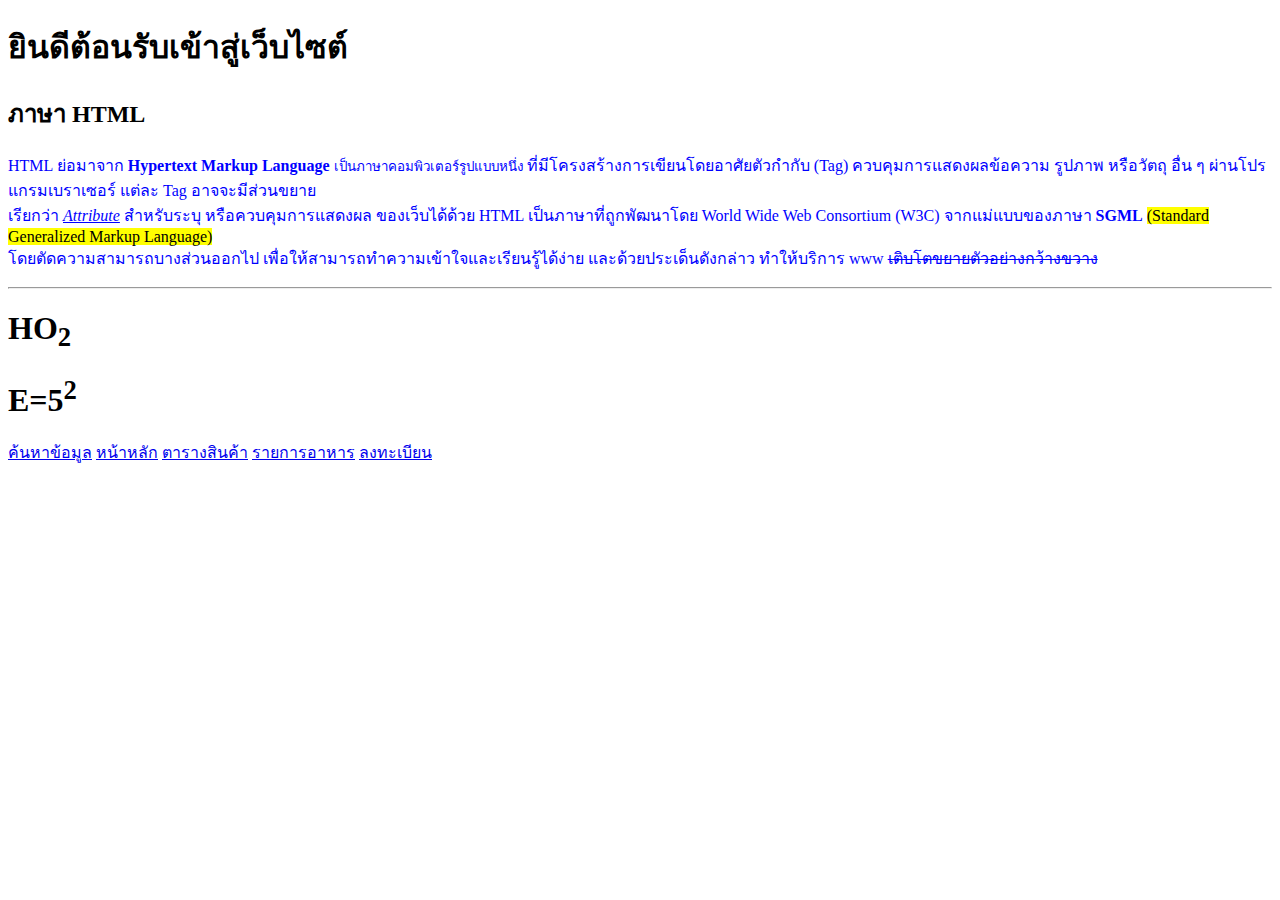
<file: HTML5/ep1.html>
<!DOCTYPE html>
<html lang="en">
<head> <!-- อธิบายข้อมูลเกี่ยวกับเว็บ -->
    <meta charset="UTF-8">
    <meta http-equiv="X-UA-Compatible" content="IE=edge">
    <meta name="viewport" content="width=device-width, initial-scale=1.0"> 
    <!-- viewport รองรับหน้าจอบนอุปกรณ์ต่างๆ -->
    <meta name="description" content="เว็บเกี่ยวกับการเขียนโปรแกรม">
    <meta name="author" content="Aissaree">
    <meta name="keywords" content="html css javascript"> <!--ค้นหาคำใน content จะเจอเว็บเรา-->
    <title>หน้าหลัก</title>
</head>

<body> <!--อธิบายเนื้อหาหลักของเว็บ -->
    <h1>ยินดีต้อนรับเข้าสู่เว็บไซต์</h1>
    <h2>ภาษา HTML</h2>
    <p style="color: blue;">HTML ย่อมาจาก <strong>Hypertext Markup Language</strong> <small>เป็นภาษาคอมพิวเตอร์รูปแบบหนึ่ง </small>
ที่มีโครงสร้างการเขียนโดยอาศัยตัวกำกับ (Tag) ควบคุมการแสดงผลข้อความ รูปภาพ หรือวัตถุ อื่น ๆ 
ผ่านโปรแกรมเบราเซอร์ แต่ละ Tag อาจจะมีส่วนขยาย  <br> เรียกว่า <i><u>Attribute</u></i> สำหรับระบุ 
หรือควบคุมการแสดงผล ของเว็บได้ด้วย HTML เป็นภาษาที่ถูกพัฒนาโดย World Wide Web Consortium 
(W3C) จากแม่แบบของภาษา <b>SGML</b> <mark>(Standard Generalized Markup Language) </mark>
<br>โดยตัดความสามารถบางส่วนออกไป เพื่อให้สามารถทำความเข้าใจและเรียนรู้ได้ง่าย และด้วยประเด็นดังกล่าว 
ทำให้บริการ www <del>เติบโตขยายตัวอย่างกว้างขวาง</del></p> <!--<p> คือ พารากราฟ-->
    <hr>
    <h1>HO<sub>2</sub></h1>
    <h1>E=5<sup>2</sup></h1>
    <!-- link แบบ external -->
    <a href = "https://www.google.co.th/" target="_blank">ค้นหาข้อมูล</a> <!--target _blank คือเปิด url ขึ้นมาใหม่ -->
    <!-- link แบบ internal -->
    <a href="page1.html">หน้าหลัก</a>
    <a href="page2.html">ตารางสินค้า</a>
    <a href="shopping/shop.html">รายการอาหาร</a>
    <a href="form.html">ลงทะเบียน</a>
</body>
</html>
</file>
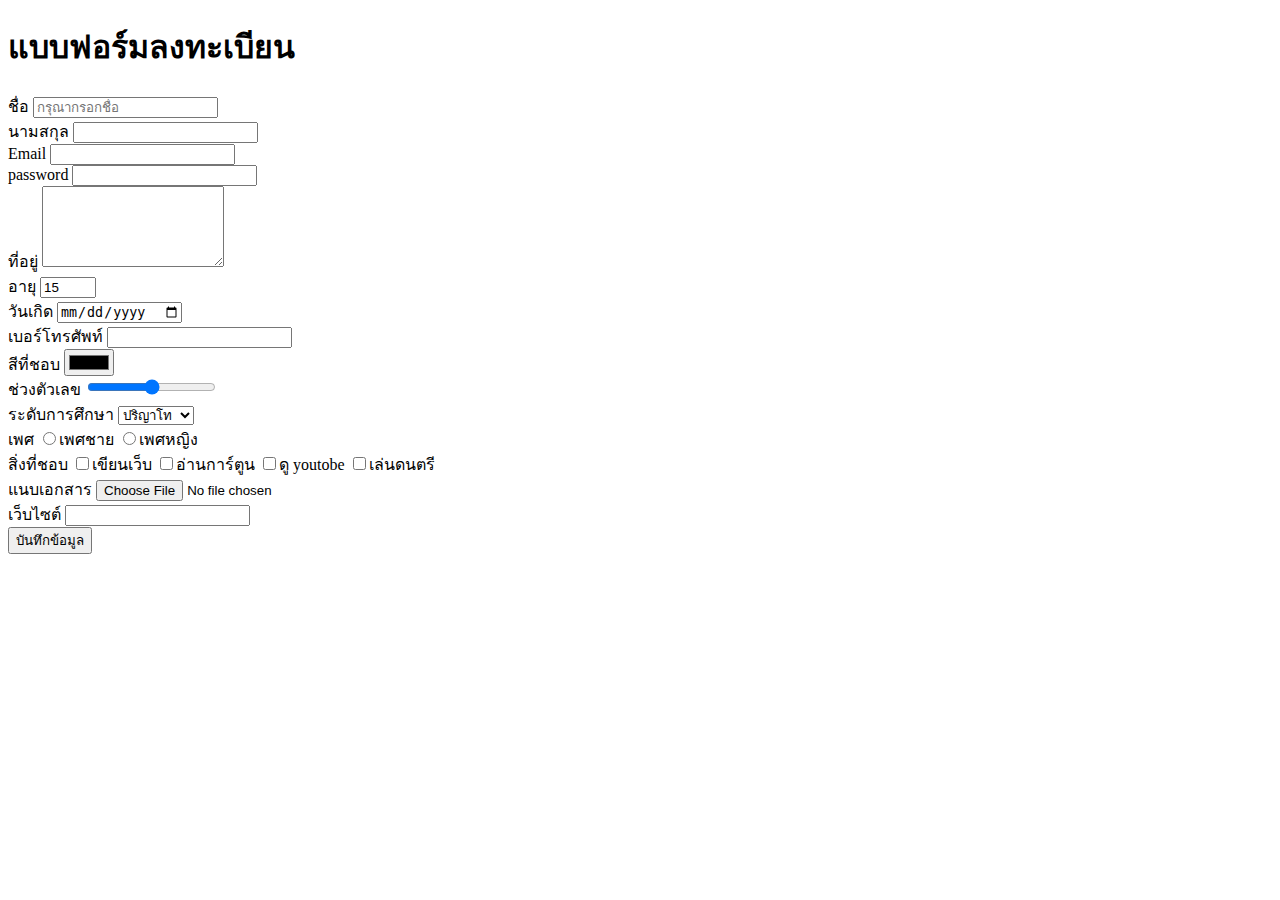
<file: HTML5/form.html>
<!DOCTYPE html>
<html lang="en">
<head>
    <meta charset="UTF-8">
    <meta http-equiv="X-UA-Compatible" content="IE=edge">
    <meta name="viewport" content="width=device-width, initial-scale=1.0">
    <title>ลงทะเบียน</title>
</head>
<body>
   <h1 align = "left">แบบฟอร์มลงทะเบียน</h1> 
   <form action="" align="left">
       <div>
           <label for="fname">ชื่อ</label>
           <input type="text" name ="fname" placeholder="กรุณากรอกชื่อ">
       </div>
       <div>
            <label for="lname">นามสกุล</label>
            <input type="text" name="lname">
        </div>
        <div>
            <label for="email">Email</label>
            <input type="email" name="email" required>
        </div>
        <div>
            <label for="password">password</label>
            <input type="password" name="password" required>
        </div>
        <div>
            <label for="address">ที่อยู่</label>
            <textarea name="address" id="" cols="20" rows="5"></textarea>
        </div>
        <div>
            <label for="age">อายุ</label>
            <input type="number" name="age" min="0" max="90" value="15">
        </div>
        <div>
            <label for="BD">วันเกิด</label>
            <input type="date" name="BD"> <!-- readoonly ใช้แสดงข้อมูลอย่างเดียวแก้ไขไม่ได้-->
        </div>
        <div>
            <label for="tel">เบอร์โทรศัพท์</label>
            <input type="tel" name="tel" required >
        </div>
        <div>
            <label for="color">สีที่ชอบ</label>
            <input type="color" name="color">
        </div>
        <div>
            <label for="range">ช่วงตัวเลข</label>
            <input type="range" name="rangenumber">
        </div>
        <div>
            <label for="edu">ระดับการศึกษา</label>
            <select name="edu" id="" >
                <option value="ปริญาตรี">ปริญาตรี</option>
                <option value="ปริญาโท" selected>ปริญาโท</option>
                <option value="ปริญาเอก">ปริญาเอก</option>
            </select>
        </div>
        <div>
            <label for="gender">เพศ</label>
            <input type="radio" name="gender">เพศชาย
            <input type="radio" name="gender">เพศหญิง
        </div>
        <div>
            <label for="fav">สิ่งที่ชอบ</label>
            <input type="checkbox" name="fav">เขียนเว็บ
            <input type="checkbox" name="fav">อ่านการ์ตูน
            <input type="checkbox" name="fav">ดู youtobe
            <input type="checkbox" name="fav">เล่นดนตรี
        </div>
        <div>
            <label for="">แนบเอกสาร</label>
            <input type="file" required>
        </div>
        <div>
            <label for="">เว็บไซต์</label>
            <input type="url">
        </div>
        <div>
            <input type="submit" value="บันทึกข้อมูล">
        </div>
   </form>
</body>
</html>
</file>
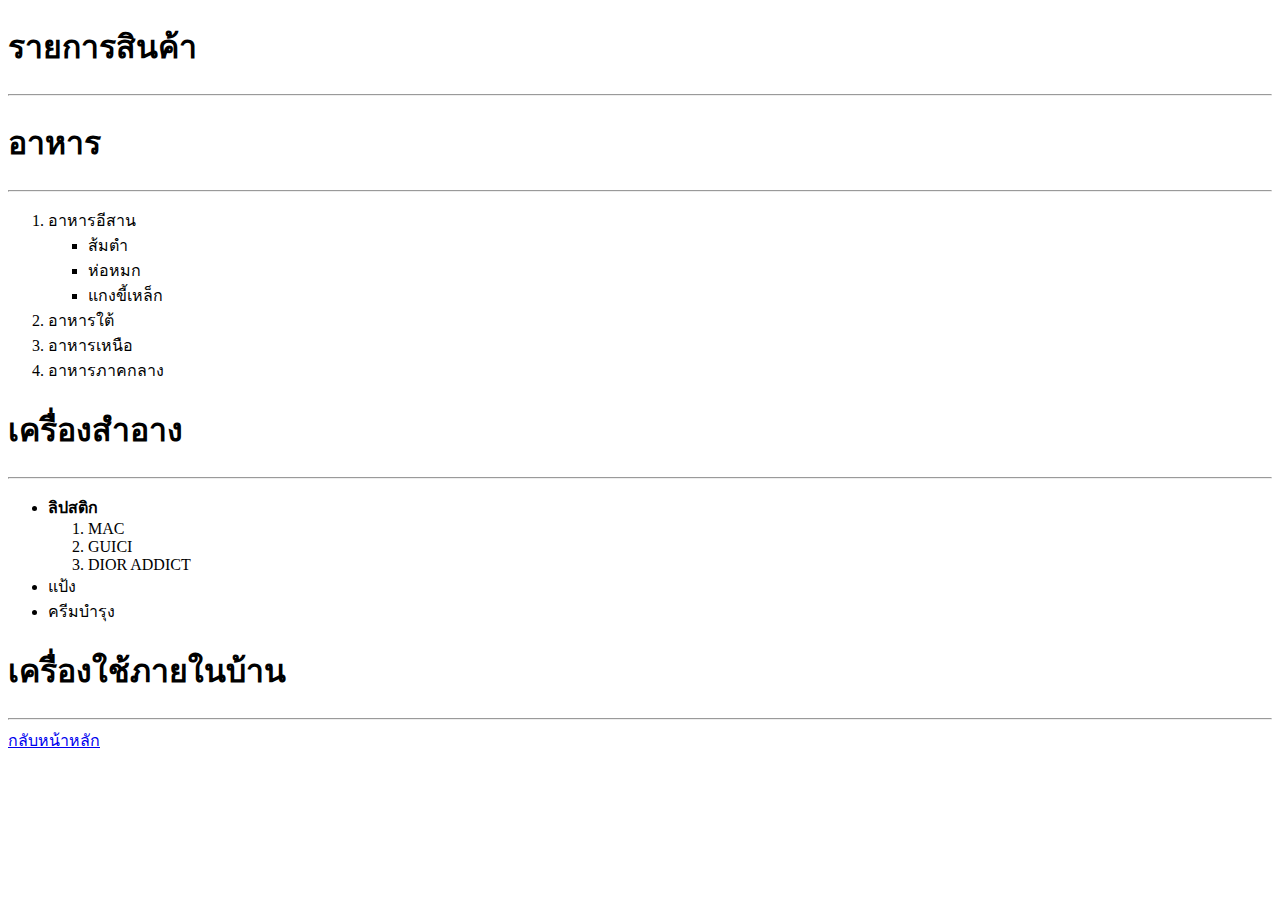
<file: HTML5/shopping/shop.html>
<!DOCTYPE html>
<html lang="en">
<head>
    <meta charset="UTF-8">
    <meta http-equiv="X-UA-Compatible" content="IE=edge">
    <meta name="viewport" content="width=device-width, initial-scale=1.0">
    <title>product</title>
</head>
<body>
    <h1>รายการสินค้า</h1><hr>

    <h1>อาหาร</h1><hr>
    
    <ol type="1"> <!-- order list กำหนด type ตามต้องการได้-->  
        <li>อาหารอีสาน</li> <!-- li คือ list item-->
            <ul type="square">
                <li>ส้มตำ</li>
                <li>ห่อหมก</li>
                <li>แกงขี้เหล็ก</li>
            </ul>
        <li>อาหารใต้</li> 
        <li>อาหารเหนือ</li> 
        <li>อาหารภาคกลาง</li>
    </ol>

    <h1>เครื่องสำอาง</h1><hr>

    <ul type = ""> <!-- unordered list.กำหนด type ตามต้องการได้-->
        <li><b>ลิปสติก</b></li>
            <ol>
                <li>MAC</li>
                <li>GUICI</li>
                <li>DIOR ADDICT</li>
            </ol>
        <li>แป้ง</li>
        <li>ครีมบำรุง</li>
    </ul>

    <h1>เครื่องใช้ภายในบ้าน</h1><hr>
    <a href ="../ep1.html">กลับหน้าหลัก</a> <!-- .. คือ การถอยออกจาก forder -->
</body>
</html>
</file>
